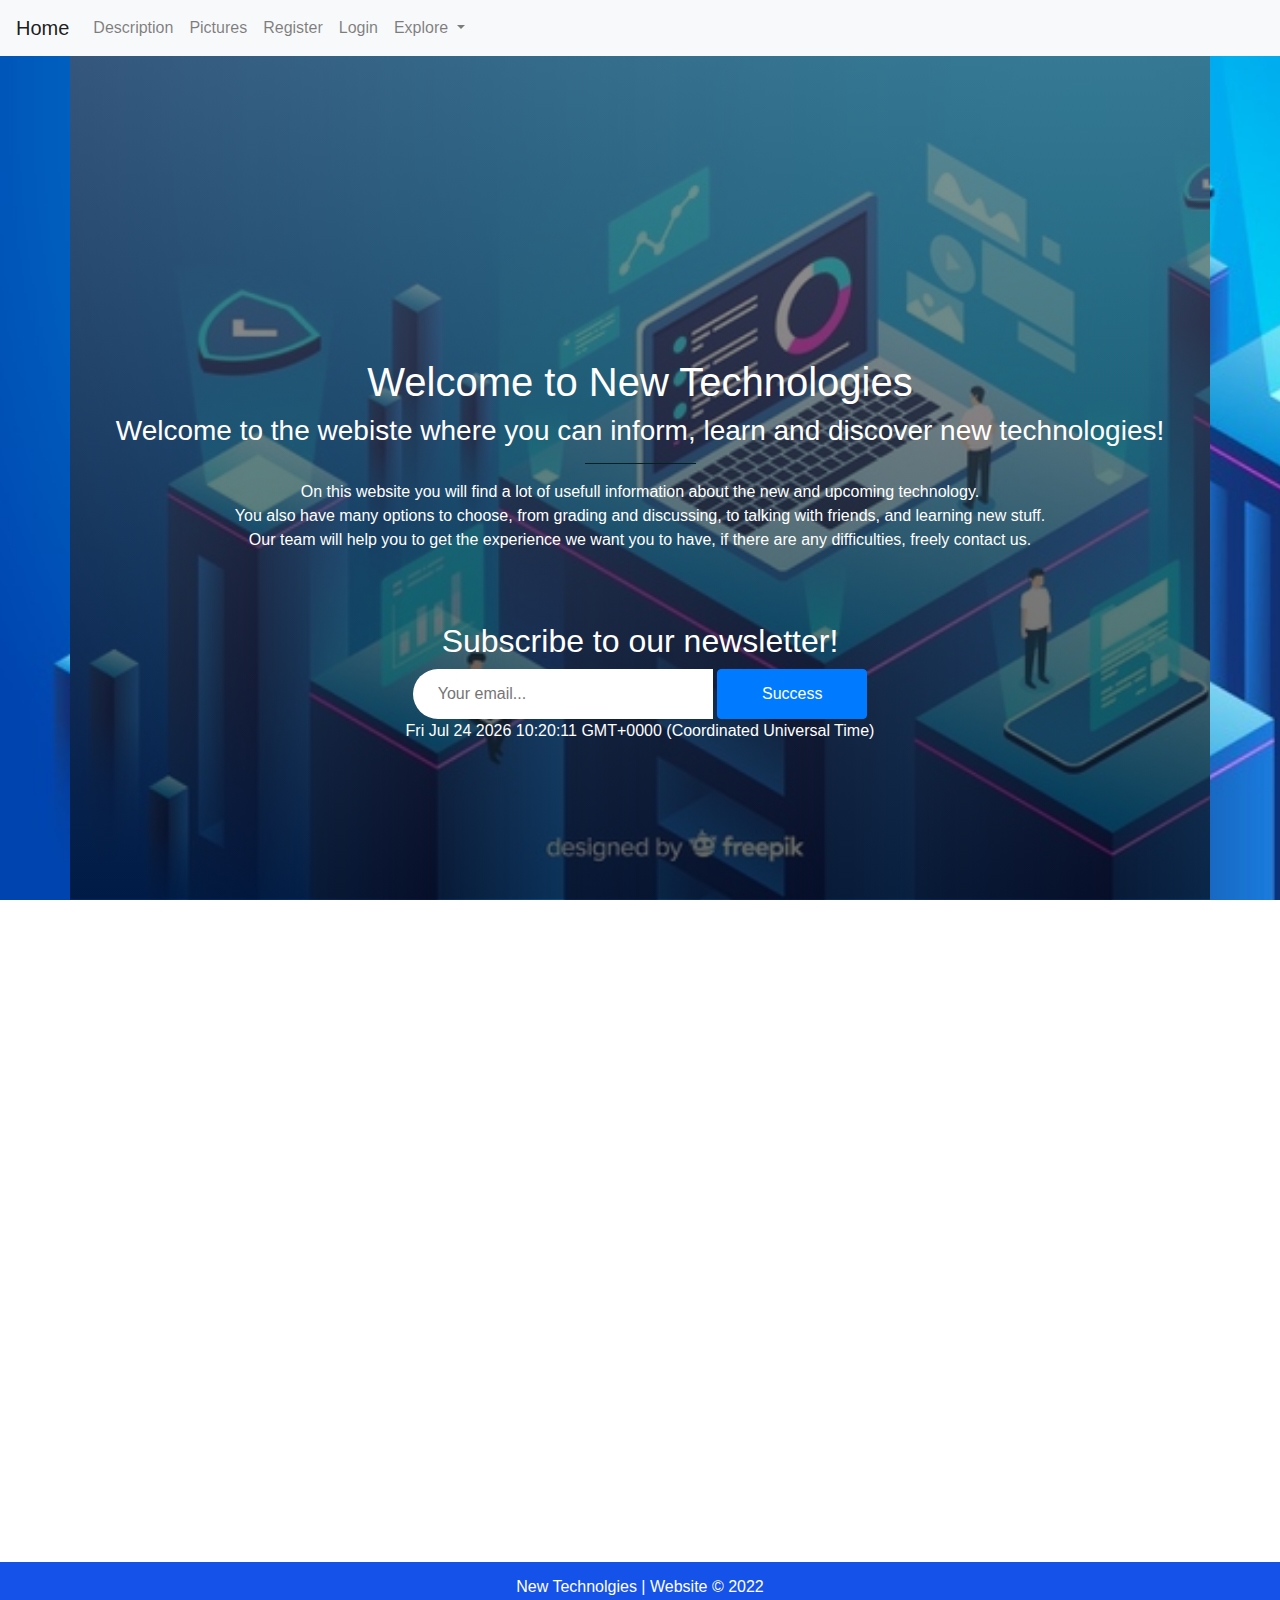
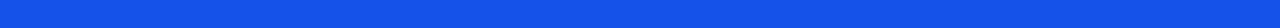
<file: index.html>
<!DOCTYPE html>
<html lang="en">
<head>
    <meta charset="UTF-8">
    <link href="style.css" rel="stylesheet" />
    <title>New Technolgies</title>
    <link href="script.js" /> 
    <link rel="stylesheet" href="https://cdn.jsdelivr.net/npm/bootstrap@4.4.1/dist/css/bootstrap.min.css" integrity="sha384-Vkoo8x4CGsO3+Hhxv8T/Q5PaXtkKtu6ug5TOeNV6gBiFeWPGFN9MuhOf23Q9Ifjh" crossorigin="anonymous">
</head>
<body>
    <nav class="navbar navbar-expand-lg navbar-light bg-light">
        <a class="navbar-brand" href="Index.html">Home</a>
        <button class="navbar-toggler" type="button" data-toggle="collapse" data-target="#navbarNavDropdown" aria-controls="navbarNavDropdown" aria-expanded="false" aria-label="Toggle navigation">
          <span class="navbar-toggler-icon"></span>
        </button>
        <div class="collapse navbar-collapse" id="navbarNavDropdown">
          <ul class="navbar-nav">
            <li class="nav-item">
              <a class="nav-link" href="description.html">Description<span class="sr-only">(current)</span></a>
            </li>
            <li class="nav-item">
              <a class="nav-link" href="pictures.html">Pictures</a>
            </li>
            <li class="nav-item">
              <a class="nav-link" href="register.php">Register</a>
            </li>
            <li class="nav-item">
              <a class="nav-link" href="login.php">Login</a>
            </li>
            <li class="nav-item dropdown">
              <a class="nav-link dropdown-toggle" href="#" id="navbarDropdownMenuLink" data-toggle="dropdown" aria-haspopup="true" aria-expanded="false">
                Explore 
              </a>
              <div class="dropdown-menu" aria-labelledby="navbarDropdownMenuLink">
                <a class="dropdown-item" href="upcomingtech.html">New Technologies</a>
                <a class="dropdown-item" href="price.html">Prices</a>
              </div>
            </li>
          </ul>
        </div>
        </nav>
    
    <section class="container text-center ">
        <div class="row mt-5 justify-content-center">
            <div class="col-lg-12 col-md-6 col-sm-12" style="padding-top: 20%;">
                <h1>Welcome to New Technologies</h1>
                <h3>
                    Welcome to the webiste where you can inform, learn and discover new technologies!
                </h3>

                <hr>

                <p>
                    On this website you will find a lot of usefull information about the new and upcoming technology.<br>
                    You also have many options to choose, from grading and discussing, to talking with friends, and learning new stuff.<br>
                    Our team will help you to get the experience we want you to have, if there are any difficulties, freely contact us.
                </p>
                
                <div class="col-lg-12 col-md-6 col-sm-6">
                    <div class="newsletterdiv">
                        <h2>Subscribe to our newsletter!</h2>
                        <form>
                            <input type="text" class="newsletter" name="#" placeholder="Your email...">
                            <!-- <input type="submit" class="newsletter1" name="#" value="Subscribe"> -->
                            <button type="button" class="btn btn-primary newsletter1">Success</button>
                        </form>
                    </div> 
                </div>
                <p id="example"></p>
            </div>
        </div>
    </section>

    <div class="container">
        <div class="row mt-5">
            <div class="col-12">
                <iframe width="560" height="315" src="https://www.youtube.com/embed/Oa9aWdcCC4o" title="YouTube video player" frameborder="0" allow="accelerometer; autoplay; clipboard-write; encrypted-media; gyroscope; picture-in-picture" allowfullscreen>

                </iframe><br>
                <iframe src="https://www.google.com/maps/embed?pb=!1m18!1m12!1m3!1d193595.15830869402!2d-74.11976397304605!3d40.69766374874431!2m3!1f0!2f0!3f0!3m2!1i1024!2i768!4f13.1!3m3!1m2!1s0x89c24fa5d33f083b%3A0xc80b8f06e177fe62!2sNew%20York%2C%20NY%2C%20USA!5e0!3m2!1sen!2ssi!4v1642281244314!5m2!1sen!2ssi" width="40%" height="400px" style="border:0;" allowfullscreen="" loading="lazy">

                </iframe>
            </div>
        </div>

    </div>

   <footer>
        <div class="forth-part">
            <p>New Technolgies | Website &copy; 2022</p>
        </div>
    </footer> 

    <script src="https://code.jquery.com/jquery-3.4.1.slim.min.js" integrity="sha384-J6qa4849blE2+poT4WnyKhv5vZF5SrPo0iEjwBvKU7imGFAV0wwj1yYfoRSJoZ+n" crossorigin="anonymous"></script>
      <script src="https://cdn.jsdelivr.net/npm/popper.js@1.16.0/dist/umd/popper.min.js" integrity="sha384-Q6E9RHvbIyZFJoft+2mJbHaEWldlvI9IOYy5n3zV9zzTtmI3UksdQRVvoxMfooAo" crossorigin="anonymous"></script>
      <script src="https://cdn.jsdelivr.net/npm/bootstrap@4.4.1/dist/js/bootstrap.min.js" integrity="sha384-wfSDF2E50Y2D1uUdj0O3uMBJnjuUD4Ih7YwaYd1iqfktj0Uod8GCExl3Og8ifwB6" crossorigin="anonymous"></script>
    <script src="script.js" type="text/javascript"></script>
</body>
</html>
</file>
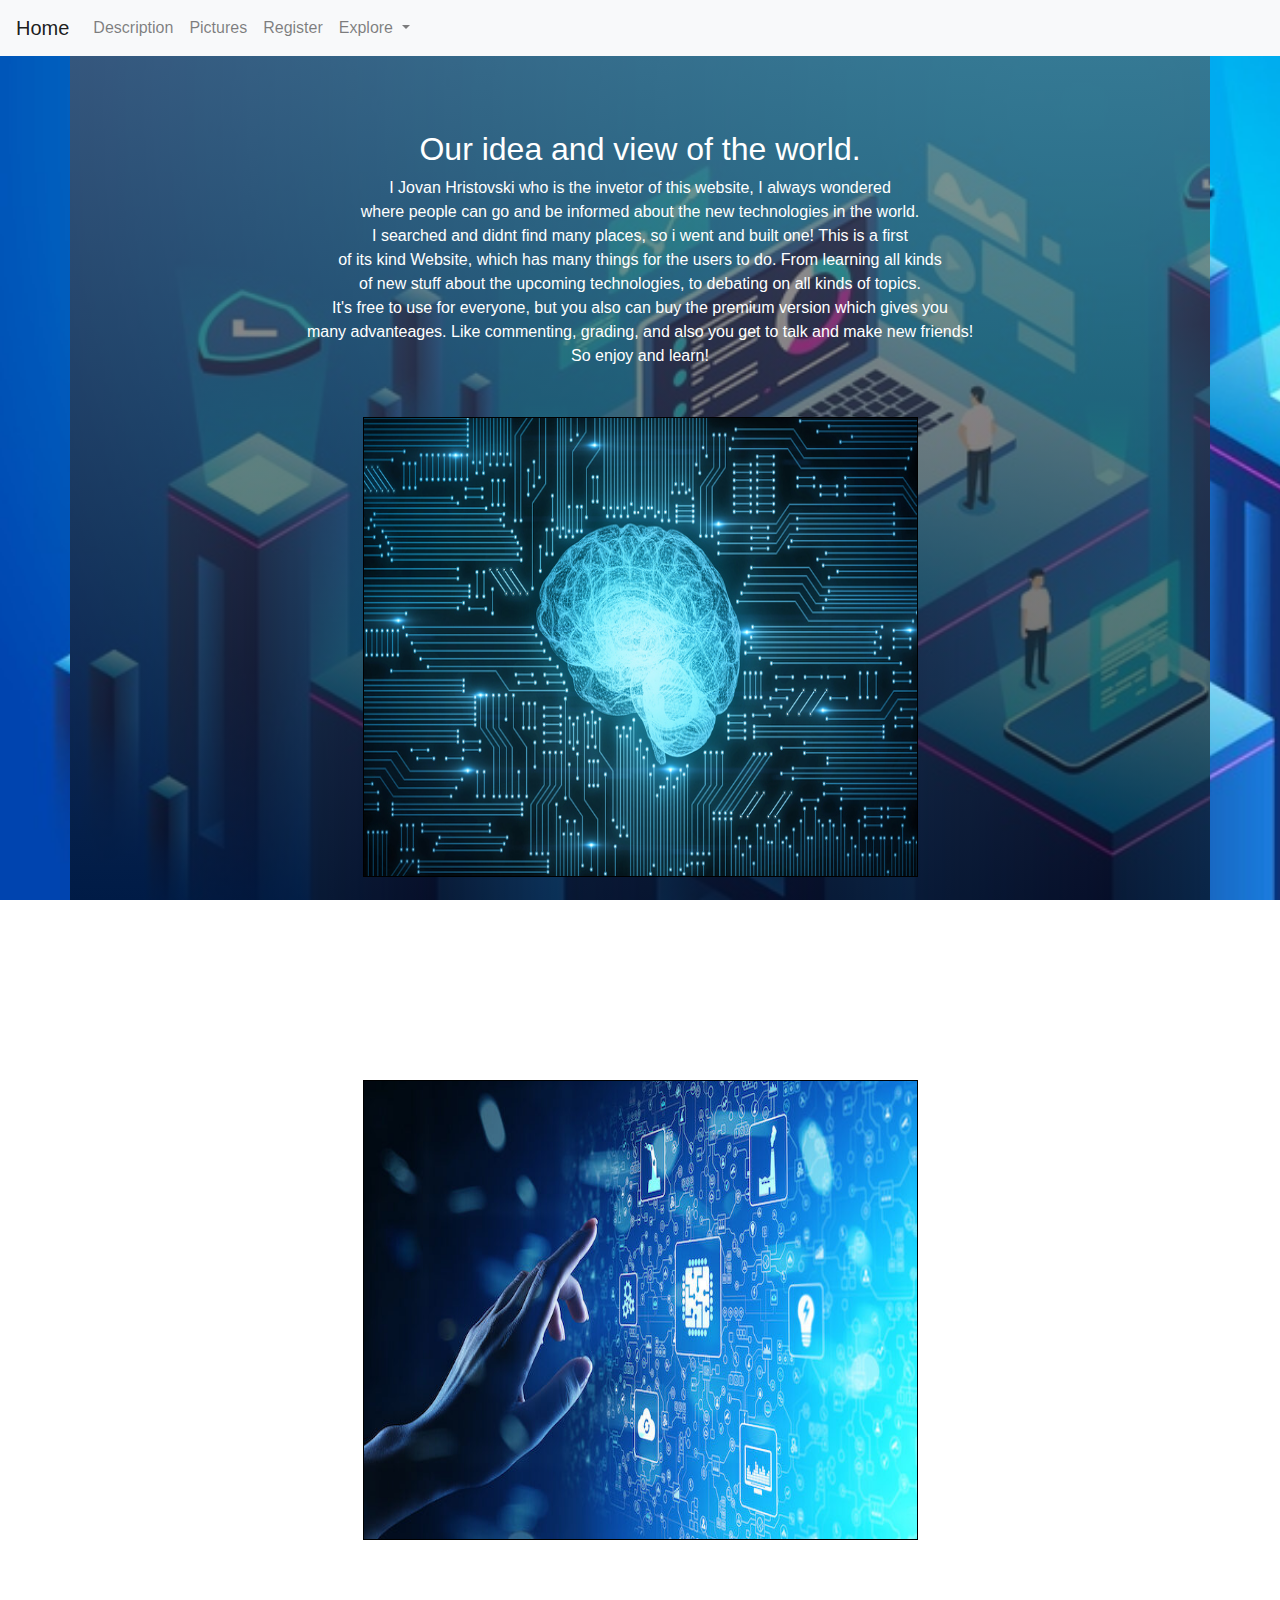
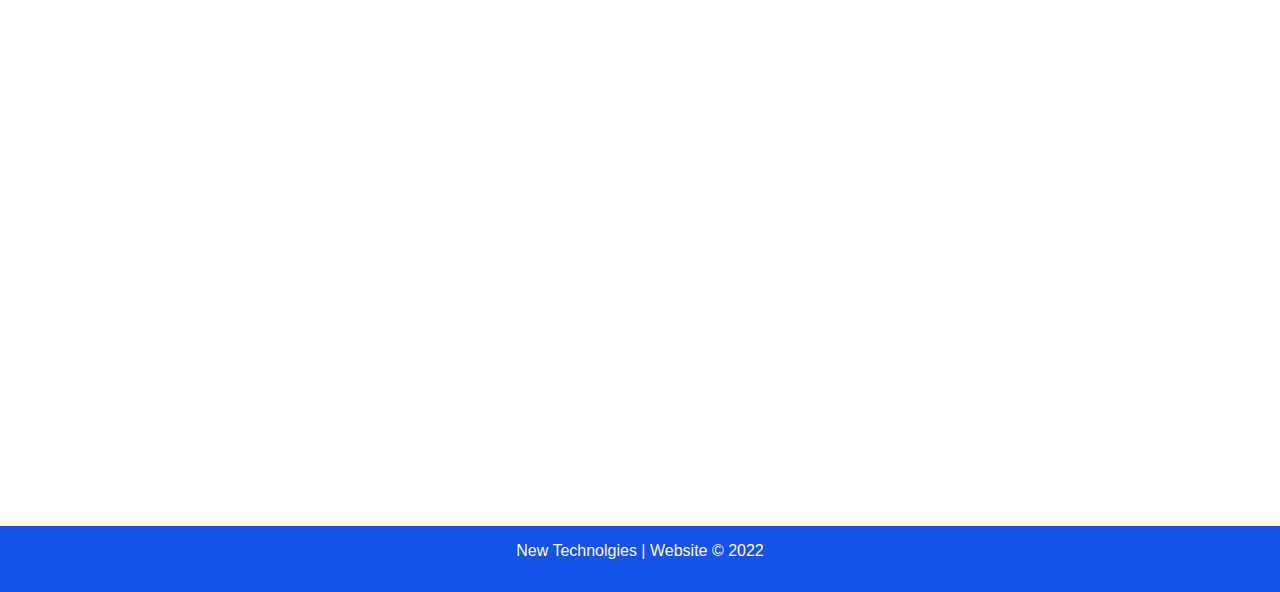
<file: description.html>
<!DOCTYPE html>
<html lang="en">
<head>
    <meta charset="UTF-8">
    <link href="style.css" rel="stylesheet" />
    <title>New Technolgies</title>
    <link href="script.js" /> 
    <link rel="stylesheet" href="https://cdn.jsdelivr.net/npm/bootstrap@4.4.1/dist/css/bootstrap.min.css" integrity="sha384-Vkoo8x4CGsO3+Hhxv8T/Q5PaXtkKtu6ug5TOeNV6gBiFeWPGFN9MuhOf23Q9Ifjh" crossorigin="anonymous">
</head>
<body>
    <nav class="navbar navbar-expand-lg navbar-light bg-light">
        <a class="navbar-brand" href="Index.html">Home</a>
        <button class="navbar-toggler" type="button" data-toggle="collapse" data-target="#navbarNavDropdown" aria-controls="navbarNavDropdown" aria-expanded="false" aria-label="Toggle navigation">
          <span class="navbar-toggler-icon"></span>
        </button>
        <div class="collapse navbar-collapse" id="navbarNavDropdown">
          <ul class="navbar-nav">
            <li class="nav-item">
              <a class="nav-link" href="description.html">Description<span class="sr-only">(current)</span></a>
            </li>
            <li class="nav-item">
              <a class="nav-link" href="pictures.html">Pictures</a>
            </li>
            <li class="nav-item">
              <a class="nav-link" href="login.html">Register</a>
            </li>
            <li class="nav-item dropdown">
              <a class="nav-link dropdown-toggle" href="#" id="navbarDropdownMenuLink" data-toggle="dropdown" aria-haspopup="true" aria-expanded="false">
                Explore 
              </a>
              <div class="dropdown-menu" aria-labelledby="navbarDropdownMenuLink">
                <a class="dropdown-item" href="upcomingtech.html">New Technologies</a>
                <a class="dropdown-item" href="price.html">Prices</a>
              </div>
            </li>
          </ul>
        </div>
        </nav>

        
    <div class="container" style="height: 230%;">
      <div class="row mt-5">
        <div class="col-md col-lg-12 col-md-12 col-sm-6">
          <h2>Our idea and view of the world.</h2>
          <p>
              I Jovan Hristovski who is the invetor of this website, I always wondered<br>
              where people can go and be informed about the new technologies in the world.<br>
              I searched and didnt find many places, so i went and built one! This is a first<br>
              of its kind Website, which has many things for the users to do. From learning all kinds<br>
              of new stuff about the upcoming technologies, to debating on all kinds of topics.<br>
              It's free to use for everyone, but you also can buy the premium version which gives you <br>
              many advanteages. Like commenting, grading, and also you get to talk and make new friends!<br>
              So enjoy and learn!
          </p>
          <img src="pictures1/brain.jpg" alt="The new upcoming technology" class="pic23"/>

          <p>
            Our goal with this website is to inform as many people as possible for the upcoming<br>
            technology. And to educate the public of the positive and negative sides of technology.<br>
            Through different games, seminars, activities and other projects.<br>
            We think that is very importent for people to know where we are with our progress<br>
            and to help with the developing of the future world.
          </p>
          <img src="pictures1/tech.jpeg" alt="All kinds of new technology" class="pic23"/>
      </div>
     </div>
    </div>

    <footer>
        <div class="forth-part">
            <p>New Technolgies | Website &copy; 2022</p>
        </div>
    </footer>
    <script src="https://code.jquery.com/jquery-3.4.1.slim.min.js" integrity="sha384-J6qa4849blE2+poT4WnyKhv5vZF5SrPo0iEjwBvKU7imGFAV0wwj1yYfoRSJoZ+n" crossorigin="anonymous"></script>
      <script src="https://cdn.jsdelivr.net/npm/popper.js@1.16.0/dist/umd/popper.min.js" integrity="sha384-Q6E9RHvbIyZFJoft+2mJbHaEWldlvI9IOYy5n3zV9zzTtmI3UksdQRVvoxMfooAo" crossorigin="anonymous"></script>
      <script src="https://cdn.jsdelivr.net/npm/bootstrap@4.4.1/dist/js/bootstrap.min.js" integrity="sha384-wfSDF2E50Y2D1uUdj0O3uMBJnjuUD4Ih7YwaYd1iqfktj0Uod8GCExl3Og8ifwB6" crossorigin="anonymous"></script>
      <script src="script.js" type="text/javascript"></script>
</body>
</html>
</file>
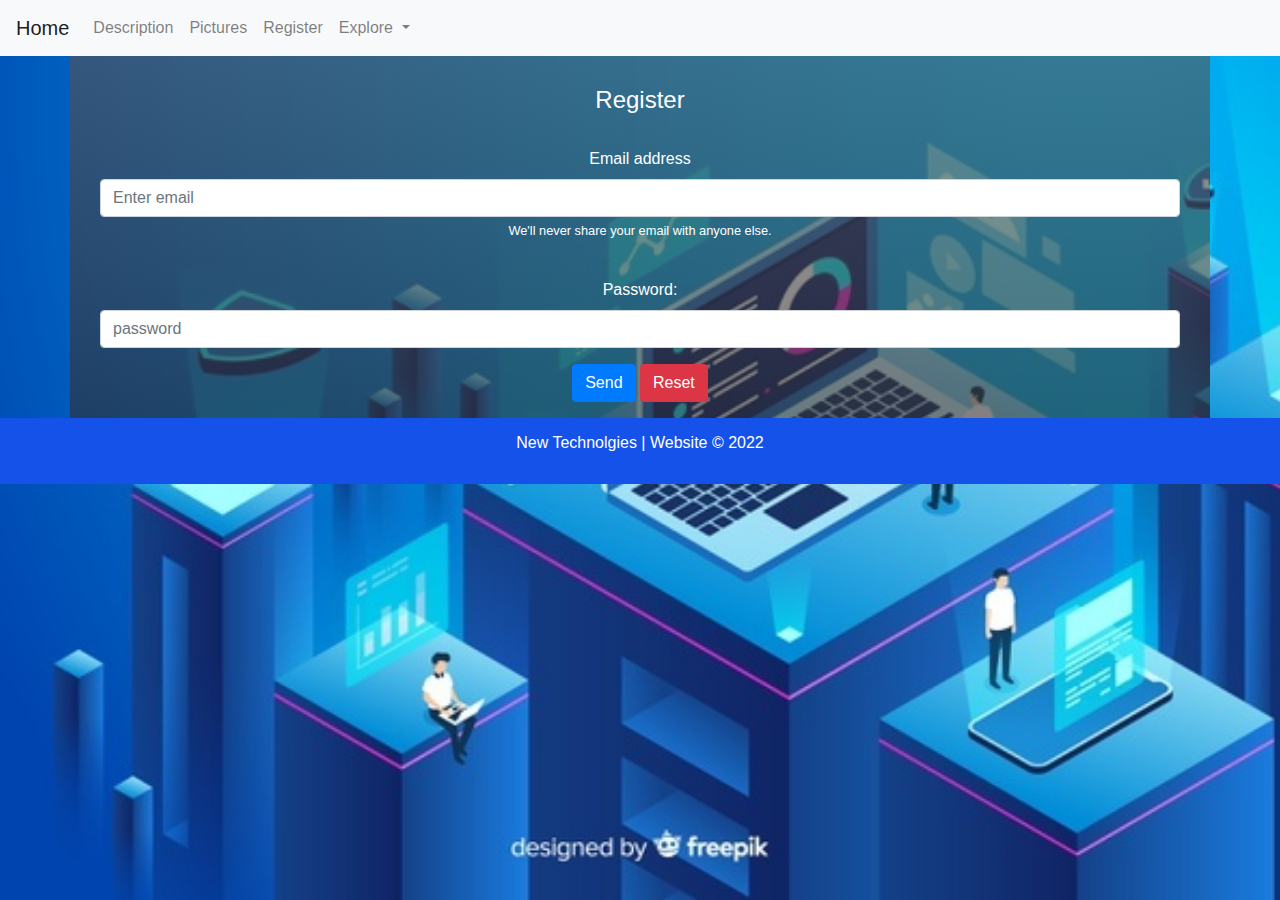
<file: login.html>
<!DOCTYPE html>
<html lang="en">
<head>
    <meta charset="UTF-8">
    <link href="style.css" rel="stylesheet" />
    <title>New Technolgies</title>
    <link href="script.js" />
    <link rel="stylesheet" href="https://cdn.jsdelivr.net/npm/bootstrap@4.4.1/dist/css/bootstrap.min.css" integrity="sha384-Vkoo8x4CGsO3+Hhxv8T/Q5PaXtkKtu6ug5TOeNV6gBiFeWPGFN9MuhOf23Q9Ifjh" crossorigin="anonymous">
</head>
<body>
    <nav class="navbar navbar-expand-lg navbar-light bg-light">
        <a class="navbar-brand" href="Index.html">Home</a>
        <button class="navbar-toggler" type="button" data-toggle="collapse" data-target="#navbarNavDropdown" aria-controls="navbarNavDropdown" aria-expanded="false" aria-label="Toggle navigation">
          <span class="navbar-toggler-icon"></span>
        </button>
        <div class="collapse navbar-collapse" id="navbarNavDropdown">
          <ul class="navbar-nav">
            <li class="nav-item">
              <a class="nav-link" href="description.html">Description<span class="sr-only">(current)</span></a>
            </li>
            <li class="nav-item">
              <a class="nav-link" href="pictures.html">Pictures</a>
            </li>
            <li class="nav-item">
              <a class="nav-link" href="login.html">Register</a>
            </li>
            <li class="nav-item dropdown">
              <a class="nav-link dropdown-toggle" href="#" id="navbarDropdownMenuLink" data-toggle="dropdown" aria-haspopup="true" aria-expanded="false">
                Explore 
              </a>
              <div class="dropdown-menu" aria-labelledby="navbarDropdownMenuLink">
                <a class="dropdown-item" href="upcomingtech.html">New Technologies</a>
                <a class="dropdown-item" href="price.html">Prices</a>
              </div>
            </li>
          </ul>
        </div>
        </nav>
    <div class="container">
      <div class="col-md" >
        <form action = "authentication.php" onsubmit = "return validation()" method = "POST">
          <fieldset>
              <legend>Register</legend>

              <!-- <div class="form-group">
                  <label for="name">Name:</label>
                  <input type="text" class="form-control" name="name" id="name"
                      placeholder="Name" size="50" pattern="[A-Za-z]*" maxlength="30"
                      title="Only letters allowed!" required />
              </div>
              <div class="form-group">
                <label for="surname">Surname:</label>
                <input type="text" class="form-control" name="surname" id="surname"
                    placeholder="Surname" size="50" pattern="[A-Za-z]*" maxlength="30"
                    title="Only letters allowed!" required />
              </div> -->
              <div class="form-group">
                <label for="exampleInputEmail1">Email address</label>
                <input type="email" class="form-control" id="exampleInputEmail1" aria-describedby="emailHelp" placeholder="Enter email">
                <small id="emailHelp" class="form-text">We'll never share your email with anyone else.</small>
              </div>
              <div class="form-group">
                <label for="password">Password:</label>
                <input type="text" class="form-control" name="password" id="password"
                    placeholder="password" size="50" maxlength="30" required />
              </div>
              <!-- <div class="form-group">
                <label for="whatAge">Your age:</label>
                <input type="number" class="form-control" name="whatAge" id="whatAge"
                    min="1" max="160" step="1" value="1" aria-describedby="whatAgeHelp" />
                <small id="whatAgeHelp" class="form-text">Enter how many years you have.</small>
            </div>
            <div class="form-group">
              <label for="birthDate">Enter the date you were born:</label>
              <input class="form-control" type="date" max="2022-04-10" min="1900-01-01"
                  name="birthDate" id="birthDate"/>
              </p>
          </div>

              <div class="form-group">
                  <label for="shortText">Your whishes/complains:</label>
                  <textarea rows="4" cols="65" name="shortText" id="shortText" class="form-control"
                      required></textarea>
              </div>

              <div class="form-group">
                  <label for="findUs">How did you come up checking our webiste:</label>
                  <select class="form-control" id="findUs" name="findUs" required>
                      <option value="">Choose</option>
                      <option value="Ads">Thorugh ads</option>
                      <option value="firend">Thorugh a fiend</option>
                      <option value="exploring">Exploring on web</option>
                      <option value="other">Other</option>
                  </select>
              </div>  -->
              <p> 
                  <input type="submit" class="btn btn-primary" value="Send">
                  <input type="reset" class="btn btn-danger" value="Reset">
              </p> 
          </fieldset>
      </form>
      </div>
    <!-- <form class="registration" action="loginafter.html" name="newForm" onsubmit=" return validDate()" method="get">
        <label for="name">First name:</label><br>
        <input type="text" name="name" placeholder="Enter your first name"><br>

        <label for="lastname">Last name:</label><br>
        <input type="text" name="lastname" placeholder="Enter your last name"><br>

        <label for="datetime">Date and Time for purchasing the package:</label><br>
        <input type="date" name="datetime">
        <input type="time" name="datetime"><br>

        <label for="age">Age:</label><br>
        <input type="text" name="age" placeholder="Enter your age" onkeypress="return isNumber(event)" min="1" max="100"><br>

        <label for="email">Email:</label><br>
        <input type="email" name="email" placeholder="Example@gmail.com"><br>

        <label for="phone">Phone number:</label><br>
        <input type="tel" name="phone" placeholder="Enter your phone number"><br>

        <label for="Package">Packages picked:</label><br>
        <input type="checkbox" name="Package" value="#">
        <label for="#"> Package under 12</label><br>
        <input type="checkbox" name="Package" value="#">
        <label for="#"> Package under 18</label><br>
        <input type="checkbox" name="Package" value="#">
        <label for="#">Package for elderly</label><br>
        <input type="checkbox" name="Package" value="#">
        <label for="#"> Package above 18</label><br>

        <label for="tickets">Number of Packages:</label><br>
        <input type="number" name="tickets" min="1" max="20"><br>

        <label for="Textarea">Wishes/Complains:</label><br>
        <textarea cols="50" rows="10" name="Textarea" placeholder="Write your wishes/complains here"></textarea><br>

         <input class="button2" name="button_submit" type="submit" value="Submit"/> 
         <button class="button2" name="button_submit" type="submit" value="Submit">Submit</button> -->

    </form> 
  </div>



    <footer>
        <div class="forth-part">
            <p>New Technolgies | Website &copy; 2022</p>
        </div>
    </footer>

    <script src="https://code.jquery.com/jquery-3.4.1.slim.min.js" integrity="sha384-J6qa4849blE2+poT4WnyKhv5vZF5SrPo0iEjwBvKU7imGFAV0wwj1yYfoRSJoZ+n" crossorigin="anonymous"></script>
      <script src="https://cdn.jsdelivr.net/npm/popper.js@1.16.0/dist/umd/popper.min.js" integrity="sha384-Q6E9RHvbIyZFJoft+2mJbHaEWldlvI9IOYy5n3zV9zzTtmI3UksdQRVvoxMfooAo" crossorigin="anonymous"></script>
      <script src="https://cdn.jsdelivr.net/npm/bootstrap@4.4.1/dist/js/bootstrap.min.js" integrity="sha384-wfSDF2E50Y2D1uUdj0O3uMBJnjuUD4Ih7YwaYd1iqfktj0Uod8GCExl3Og8ifwB6" crossorigin="anonymous"></script>
    <script src="script.js" type="text/javascript"></script>
</body>
</html>
</file>
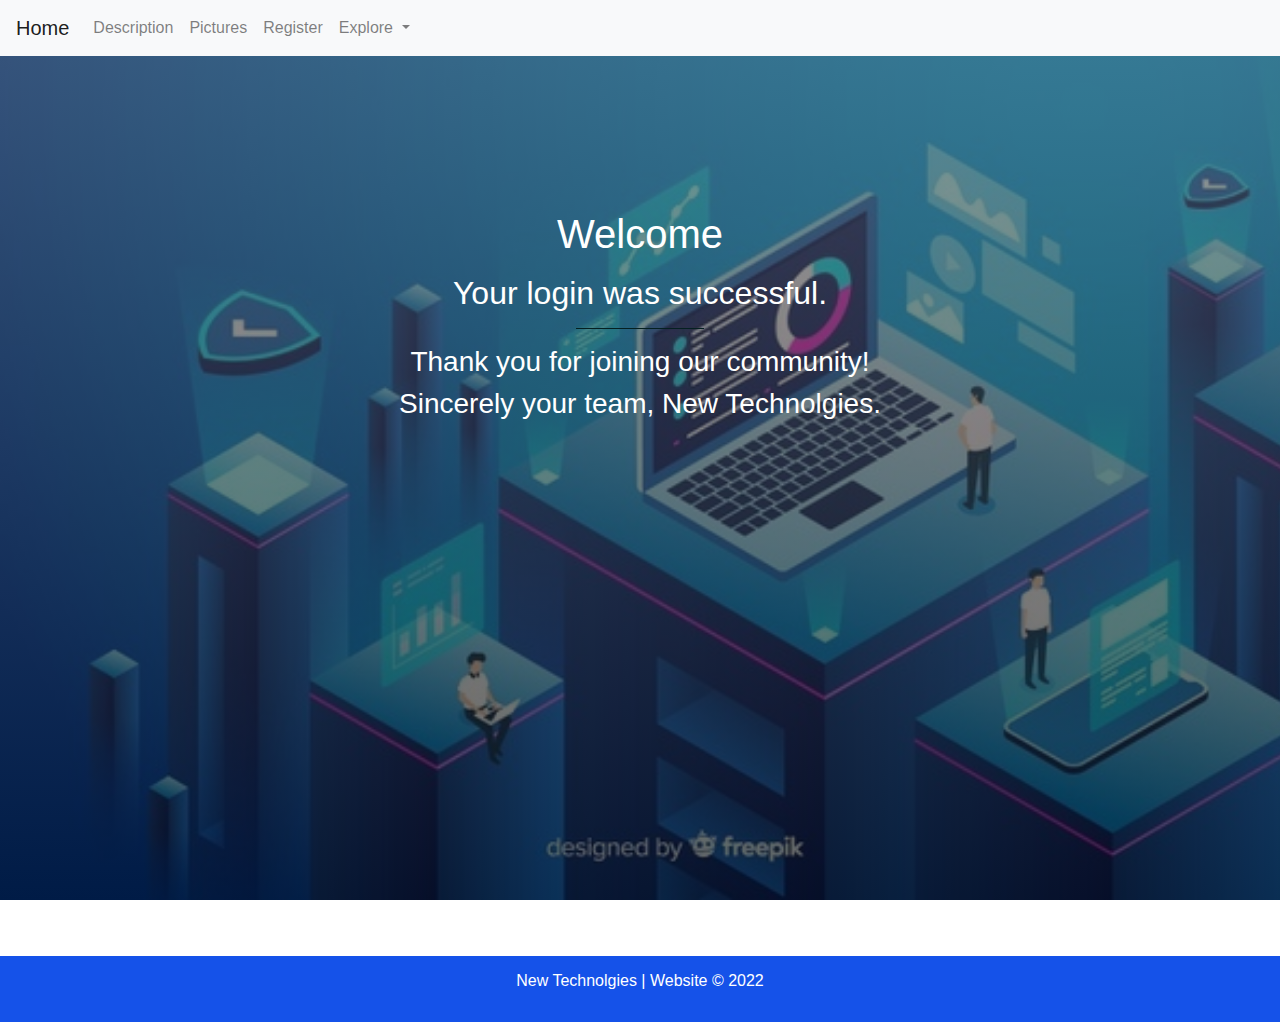
<file: loginafter.html>
<!DOCTYPE html>
<html lang="en">
<head>
    <meta charset="UTF-8">
    <link href="style.css" rel="stylesheet" />
    <title>New Technolgies</title>
    <link href="script.js" /> 
    <link rel="stylesheet" href="https://cdn.jsdelivr.net/npm/bootstrap@4.4.1/dist/css/bootstrap.min.css" integrity="sha384-Vkoo8x4CGsO3+Hhxv8T/Q5PaXtkKtu6ug5TOeNV6gBiFeWPGFN9MuhOf23Q9Ifjh" crossorigin="anonymous">
</head>
<body>
    <nav class="navbar navbar-expand-lg navbar-light bg-light">
        <a class="navbar-brand" href="Index.html">Home</a>
        <button class="navbar-toggler" type="button" data-toggle="collapse" data-target="#navbarNavDropdown" aria-controls="navbarNavDropdown" aria-expanded="false" aria-label="Toggle navigation">
          <span class="navbar-toggler-icon"></span>
        </button>
        <div class="collapse navbar-collapse" id="navbarNavDropdown">
          <ul class="navbar-nav">
            <li class="nav-item">
              <a class="nav-link" href="description.html">Description<span class="sr-only">(current)</span></a>
            </li>
            <li class="nav-item">
              <a class="nav-link" href="pictures.html">Pictures</a>
            </li>
            <li class="nav-item">
              <a class="nav-link" href="login.html">Register</a>
            </li>
            <li class="nav-item dropdown">
              <a class="nav-link dropdown-toggle" href="#" id="navbarDropdownMenuLink" data-toggle="dropdown" aria-haspopup="true" aria-expanded="false">
                Explore 
              </a>
              <div class="dropdown-menu" aria-labelledby="navbarDropdownMenuLink">
                <a class="dropdown-item" href="upcomingtech.html">New Technologies</a>
                <a class="dropdown-item" href="price.html">Prices</a>
              </div>
            </li>
          </ul>
        </div>
        </nav>
    
    <section class="second-part">
        <div class="second1">
            <h1>Welcome</h1>
            <p name="afterlog"></p>
            <h2>
                Your login was successful.
            </h2>

            <hr>
            <h3>
                Thank you for joining our community!
            </h3>
            <h3>
                Sincerely your team, New Technolgies.
            </h3>
        </div>
    </section>

    

    <footer>
        <div class="forth-part">
            <p>New Technolgies | Website &copy; 2022</p>
        </div>
    </footer>

    <script src="https://code.jquery.com/jquery-3.4.1.slim.min.js" integrity="sha384-J6qa4849blE2+poT4WnyKhv5vZF5SrPo0iEjwBvKU7imGFAV0wwj1yYfoRSJoZ+n" crossorigin="anonymous"></script>
      <script src="https://cdn.jsdelivr.net/npm/popper.js@1.16.0/dist/umd/popper.min.js" integrity="sha384-Q6E9RHvbIyZFJoft+2mJbHaEWldlvI9IOYy5n3zV9zzTtmI3UksdQRVvoxMfooAo" crossorigin="anonymous"></script>
      <script src="https://cdn.jsdelivr.net/npm/bootstrap@4.4.1/dist/js/bootstrap.min.js" integrity="sha384-wfSDF2E50Y2D1uUdj0O3uMBJnjuUD4Ih7YwaYd1iqfktj0Uod8GCExl3Og8ifwB6" crossorigin="anonymous"></script>
    <script src="script.js" type="text/javascript"></script>
</body>
</html>
</file>
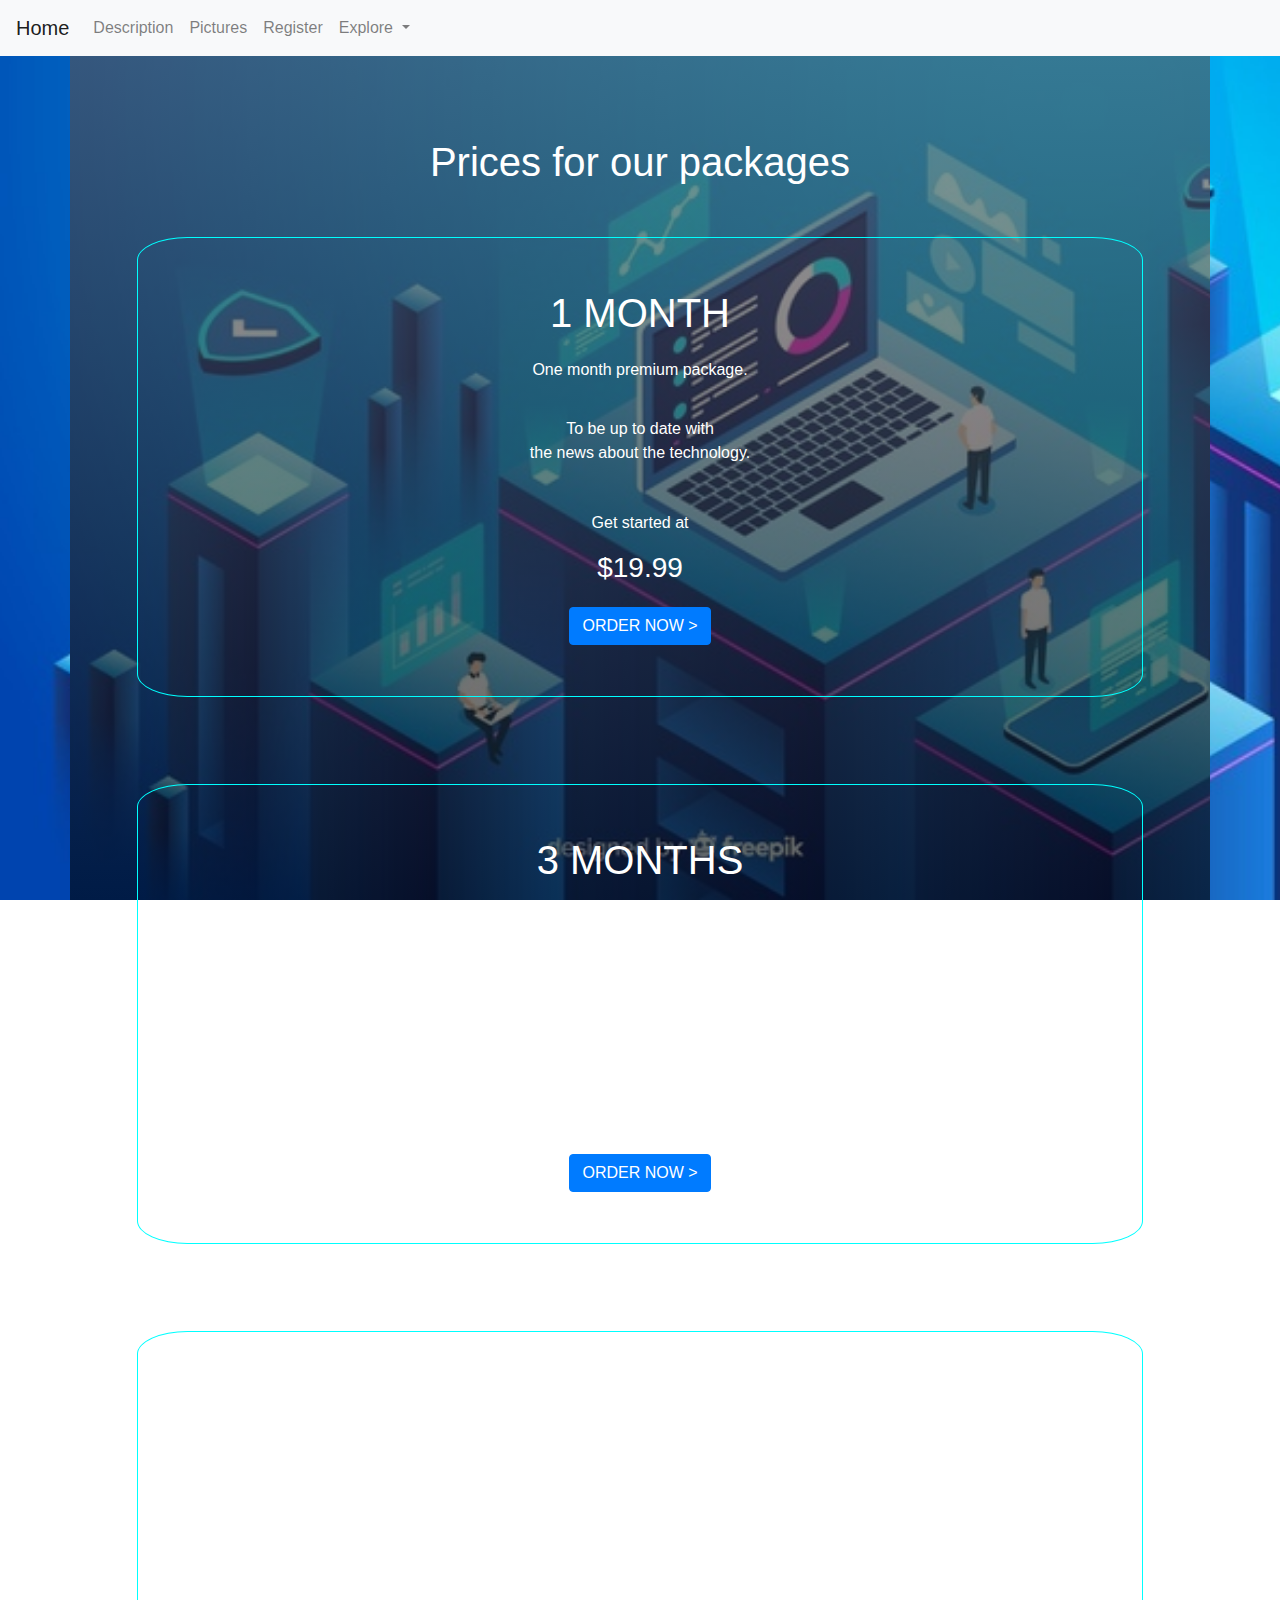
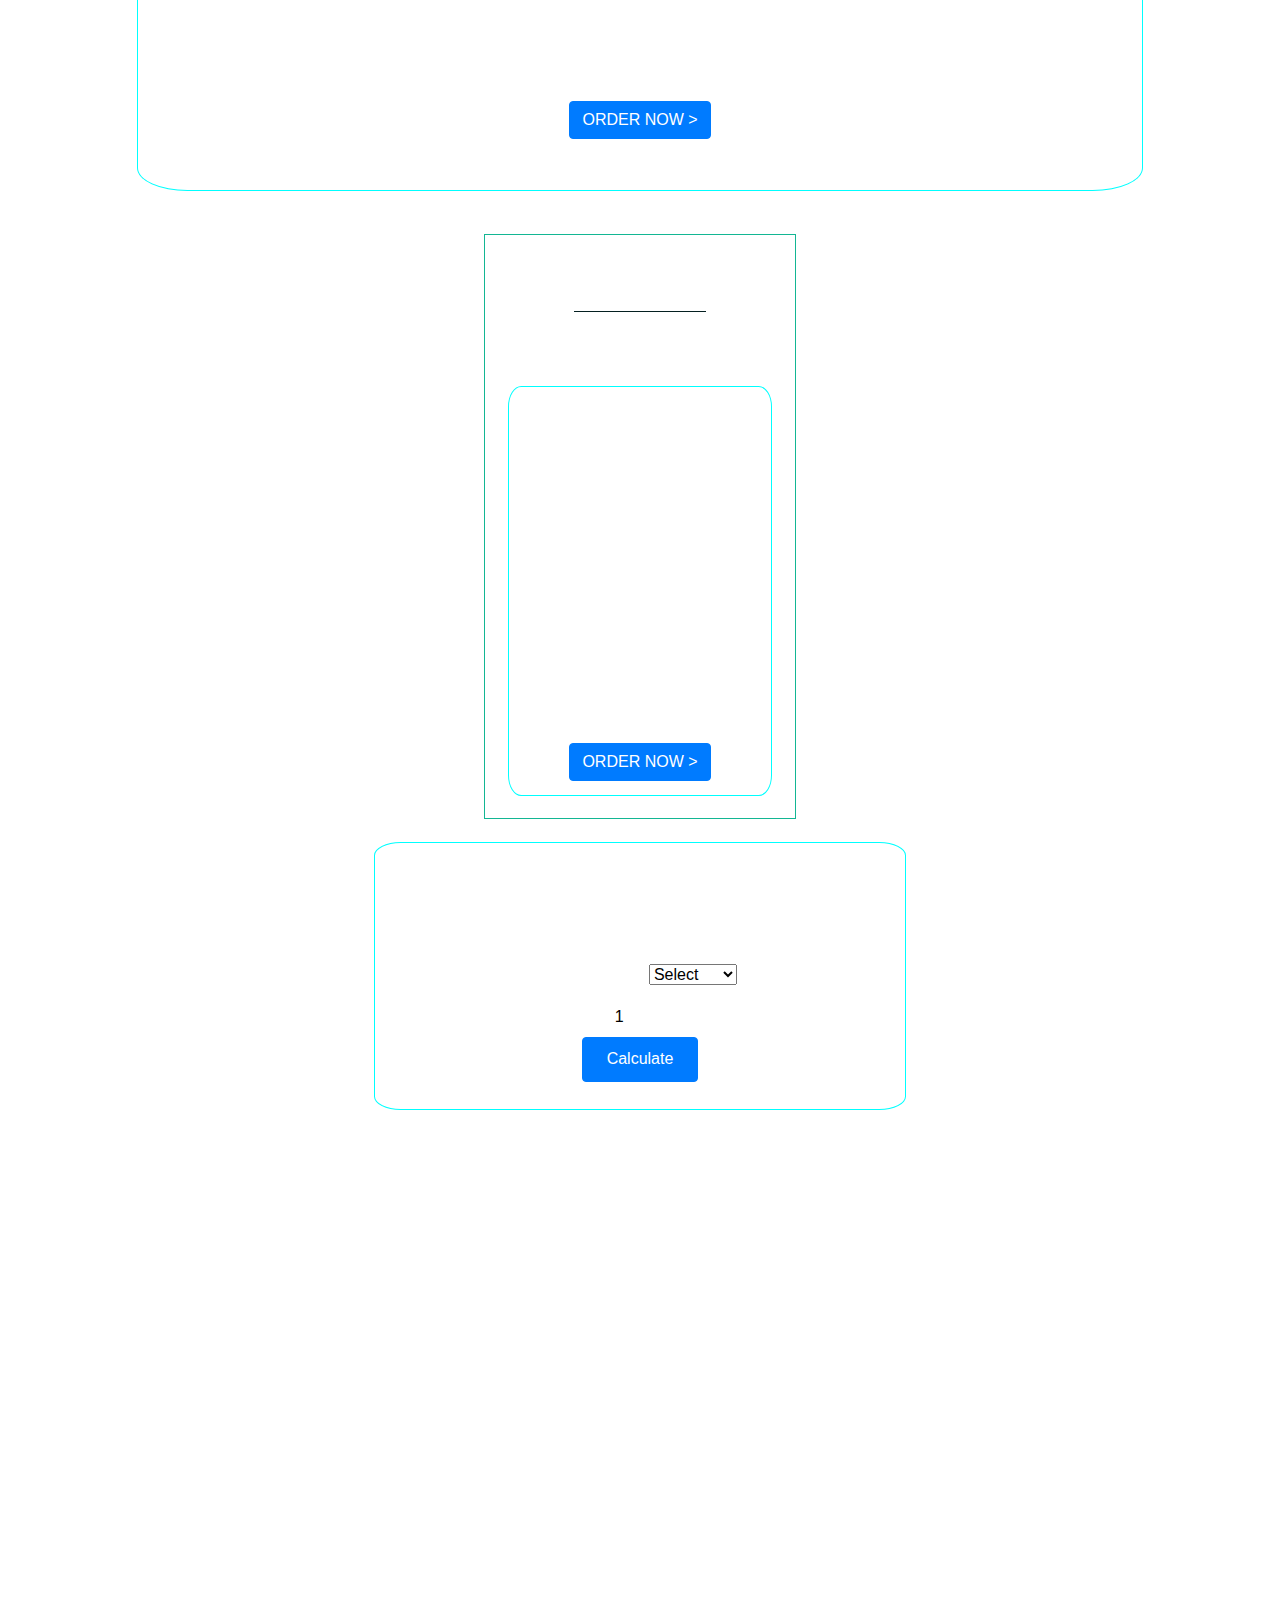
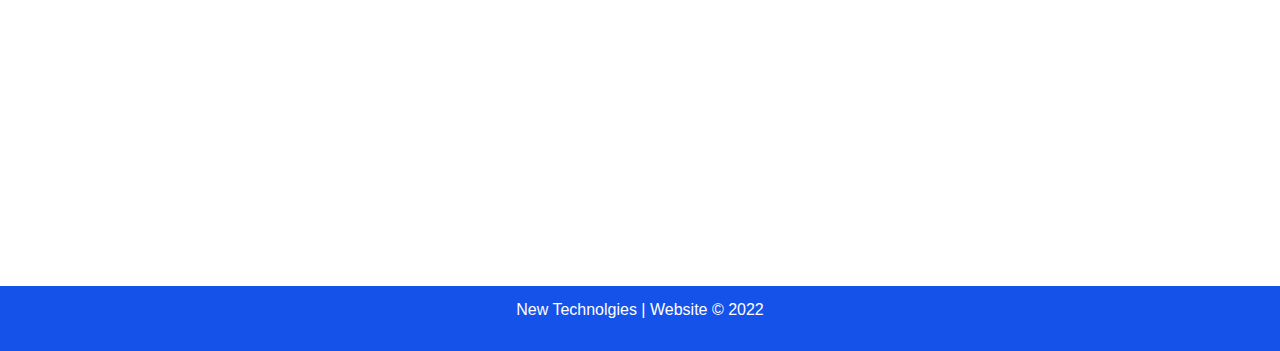
<file: price.html>
<!DOCTYPE html>
<html lang="en">
<head>
    <meta charset="UTF-8">
    <link href="style.css" rel="stylesheet" />
    <title>New Technolgies</title>
    <link href="script.js" /> 
    <link rel="stylesheet" href="https://cdn.jsdelivr.net/npm/bootstrap@4.4.1/dist/css/bootstrap.min.css" integrity="sha384-Vkoo8x4CGsO3+Hhxv8T/Q5PaXtkKtu6ug5TOeNV6gBiFeWPGFN9MuhOf23Q9Ifjh" crossorigin="anonymous">
</head>
<body style="height: 330%;">
    <nav class="navbar navbar-expand-lg navbar-light bg-light">
        <a class="navbar-brand" href="Index.html">Home</a>
        <button class="navbar-toggler" type="button" data-toggle="collapse" data-target="#navbarNavDropdown" aria-controls="navbarNavDropdown" aria-expanded="false" aria-label="Toggle navigation">
          <span class="navbar-toggler-icon"></span>
        </button>
        <div class="collapse navbar-collapse" id="navbarNavDropdown">
          <ul class="navbar-nav">
            <li class="nav-item">
              <a class="nav-link" href="description.html">Description<span class="sr-only">(current)</span></a>
            </li>
            <li class="nav-item">
              <a class="nav-link" href="pictures.html">Pictures</a>
            </li>
            <li class="nav-item">
              <a class="nav-link" href="login.html">Register</a>
            </li>
            <li class="nav-item dropdown">
              <a class="nav-link dropdown-toggle" href="#" id="navbarDropdownMenuLink" data-toggle="dropdown" aria-haspopup="true" aria-expanded="false">
                Explore
              </a>
              <div class="dropdown-menu" aria-labelledby="navbarDropdownMenuLink">
                <a class="dropdown-item" href="upcomingtech.html">New Technologies</a>
                <a class="dropdown-item" href="price.html">Prices</a>
              </div>
            </li>
          </ul>
        </div>
        </nav>
    
    <section class="container" style="padding-bottom: 60%;">
        <div class="row mt-5 justify-content-center d-flex p-2">
            
        <!-- <p id="example" style="float: left;"></p> -->
        <!-- <div class="second1"> -->
            <h1>Prices for our packages</h1>


            <!-- <div class="nav5"> -->
                <div class="col-lg-12 col-md-12 col-sm-12 justify-content-center">
                <div class="col11">
                    <div class="col3">
                        <h1>1 MONTH</h1>
                        <h6 class="col4">One month premium package.</h6>
                        <p class="col4">To be up to date with<br> the news about the technology.</p>
                        <div class="col4">
                            <p>Get started at</p>
                            <h3>$19.99</h3>
                        </div>
                        <a href="shoppcart.html"><button type="button" class="btn btn-primary" id="#">ORDER NOW ></button></a>
                    </div>
                </div>
                </div>
                <div class="col-lg-12 col-md-12 col-sm-12 justify-content-center">
                <div class="col11">
                    <div class="col3">
                        <h1>3 MONTHS</h1>
                        <h6 class="col4">Three months premium package.</h6>
                        <p class="col4">To be up to date with<br> the news about the technology.</p>
                        <div class="col4">
                            <p>Get started at</p>
                            <h3>$49.99</h3>
                        </div>
                        <a href="shoppcart.html"><button type="button" class="btn btn-primary" id="#">ORDER NOW ></button></a>
                    </div>
                </div>
                </div>
                <div class="col-lg-12 col-md-12 col-sm-12 justify-content-center">
                <div class="col11">
                    <div class="col3">
                        <h1>6 MONTHS</h1>
                        <h6 class="col4">Six months of premium package.</h6>
                        <p class="col4">To be up to date with<br> the news about the technology.</p>
                        <div class="col4">
                            <p>Get started at</p>
                            <h3>$99.99</h3>
                        </div>
                        <a href="shoppcart.html"><button type="button" class="btn btn-primary" id="#">ORDER NOW ></button></a>
                    </div>
                </div>
                </div>
                
            <!-- </div> -->



            <div class="action">
                <p class="action11">LIMITED OFFER AVAILABLE UNTIL:</p>
                <p class="Pdesc" id="dateExp"></p>
                <hr style="width: 50%; color: #13b693;">
                <p class="action11">TIME LEFT:</p>
                <p class="Pdesc" id="dateLeft"></p>
            

                <div class="nav5" style="padding-top: 2%;">
                    <div class="col3">
                        <h1>1 YEAR</h1>
                        <h6 class="col4">One year premium package.</h6>
                        <p class="col4">To be up to date with<br> the news about the technology.</p>
                        <div class="col4">
                            <p>Get started at</p>
                            <h3>$149.99</h3>
                        </div>
                        <a href="shoppcart.html"><button type="button" class="btn btn-primary" id="#">ORDER NOW ></button></a>
                    </div>
                </div>
            </div> 
            
            
            <div class="nav5" style="padding-top: 2%;">
                <div class="col3">
                    <h2> Calculator for the +12% VAT included</h2>
                    <form name="cena" action="" method="GET" onsubmit="return calculator()">
                        <label>Package type:</label>
                        <select id="type" name="type">
                            <option value="0">Select</option>
                            <option value="20">1 month</option>
                            <option value="50">3 months</option>
                            <option value="100">6 months</option>
                            <option value="150">1 year</option>
                        </select>
                        <br>
                        <label>Number of packages:</label>
                        <input type="number" name="quantity" min="0" value="1"><br>
                        <input type="submit" value="Calculate" class="btn btn-primary" id="#" style="padding: 2% 5% 2% 5%;">
                    </form>
                </div>
            </div>
        <!-- </div> -->
        </div>
        </div>
    </section>

    <footer>
        <div class="forth-part">
            <p>New Technolgies | Website &copy; 2022</p>
        </div>
    </footer>

    <script src="https://code.jquery.com/jquery-3.4.1.slim.min.js" integrity="sha384-J6qa4849blE2+poT4WnyKhv5vZF5SrPo0iEjwBvKU7imGFAV0wwj1yYfoRSJoZ+n" crossorigin="anonymous"></script>
      <script src="https://cdn.jsdelivr.net/npm/popper.js@1.16.0/dist/umd/popper.min.js" integrity="sha384-Q6E9RHvbIyZFJoft+2mJbHaEWldlvI9IOYy5n3zV9zzTtmI3UksdQRVvoxMfooAo" crossorigin="anonymous"></script>
      <script src="https://cdn.jsdelivr.net/npm/bootstrap@4.4.1/dist/js/bootstrap.min.js" integrity="sha384-wfSDF2E50Y2D1uUdj0O3uMBJnjuUD4Ih7YwaYd1iqfktj0Uod8GCExl3Og8ifwB6" crossorigin="anonymous"></script>
    <script src="script.js"></script>
</body>
</html>
</file>
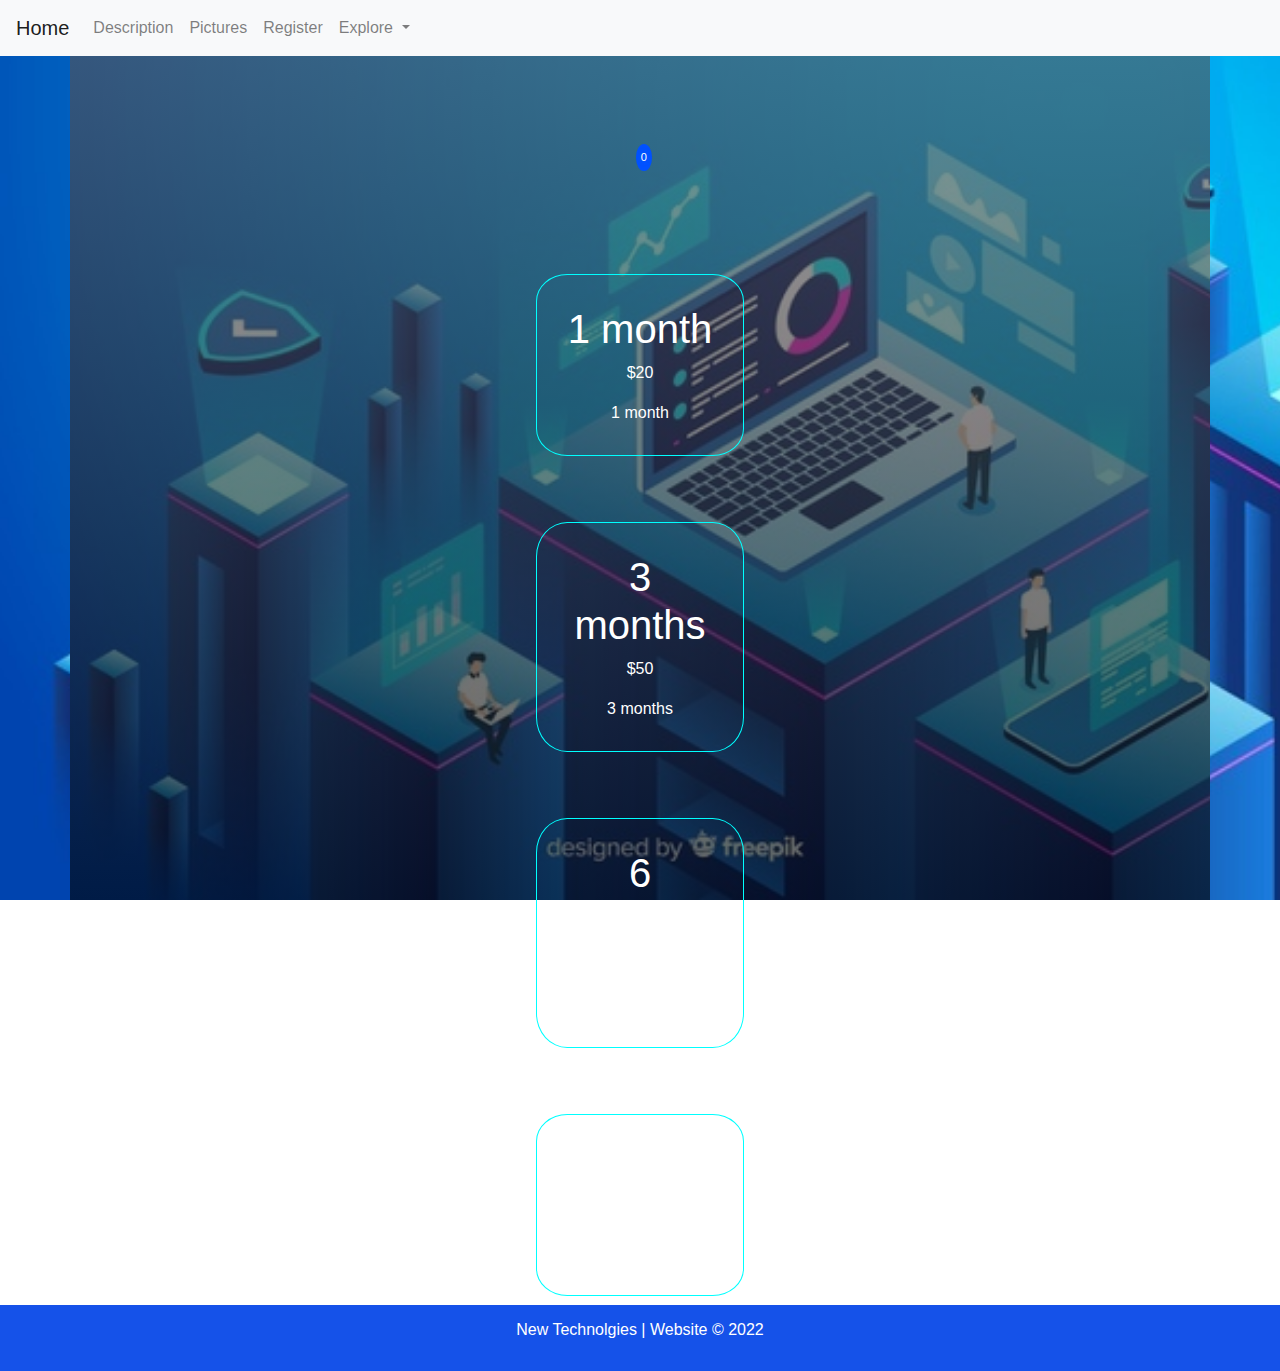
<file: shoppcart.html>
<!DOCTYPE html>
<html lang="en">
<head>
    <meta charset="UTF-8">
    <link href="style.css" rel="stylesheet" />
    <title>New Technolgies</title>
    <link rel="stylesheet" href="https://cdn.jsdelivr.net/npm/bootstrap@4.4.1/dist/css/bootstrap.min.css" integrity="sha384-Vkoo8x4CGsO3+Hhxv8T/Q5PaXtkKtu6ug5TOeNV6gBiFeWPGFN9MuhOf23Q9Ifjh" crossorigin="anonymous">
    <link href="script.js" />
    <script>

		function Delete(e) {
			let items = [];
			JSON.parse(localStorage.getItem('items')).map(data => {
				if (data.id != e.parentElement.parentElement.children[0].textContent) {

					items.push(data);

				}
			});
			localStorage.setItem('items', JSON.stringify(items));
			window.location.reload();
		};
	</script> 
</head>
<body>
    <nav class="navbar navbar-expand-lg navbar-light bg-light">
        <a class="navbar-brand" href="Index.html">Home</a>
        <button class="navbar-toggler" type="button" data-toggle="collapse" data-target="#navbarNavDropdown" aria-controls="navbarNavDropdown" aria-expanded="false" aria-label="Toggle navigation">
          <span class="navbar-toggler-icon"></span>
        </button>
        <div class="collapse navbar-collapse" id="navbarNavDropdown">
          <ul class="navbar-nav">
            <li class="nav-item">
              <a class="nav-link" href="description.html">Description<span class="sr-only">(current)</span></a>
            </li>
            <li class="nav-item">
              <a class="nav-link" href="pictures.html">Pictures</a>
            </li>
            <li class="nav-item">
              <a class="nav-link" href="login.html">Register</a>
            </li>
            <li class="nav-item dropdown">
              <a class="nav-link dropdown-toggle" href="#" id="navbarDropdownMenuLink" data-toggle="dropdown" aria-haspopup="true" aria-expanded="false">
                Explore
              </a>
              <div class="dropdown-menu" aria-labelledby="navbarDropdownMenuLink">
                <a class="dropdown-item" href="upcomingtech.html">New Technologies</a>
                <a class="dropdown-item" href="price.html">Prices</a>
              </div>
            </li>
          </ul>
        </div>
        </nav>
    
        <section class="container" style="width: 100%; height:auto; display:flex; flex-direction: row; justify-content:center; flex-flow: wrap;">
          <div class="second1" style="padding-top: 0%;">
              <div class="main">
                  <header id="header" class="header">
                      <div class="iconShopping">
                          <p>0</p>
                          <i class="fa fa-shopping-cart"></i>
                      </div>
          
                  </header>
          
                  <div class="col">
                      <div class="item">
                          <br><br>
                          <div class="itemInfo">
                              <h1 class="hide-me">1 month</h1>
                              <p>$<span>20</span></p>
                              <a href="#" title="add to cart" class="attToCart">1 month</a>
                          </div>
                      </div>
                      </div>
                      <div class="col">
                      <div class="item">
                          <br><br>
                          <div class="itemInfo">
                              <h1 class="hide-me"> 3 months </h1>
                              <p>$<span>50</span></p>
                              <a href="#" title="add to cart" class="attToCart">3 months</a>
                          </div>
                      </div>
                      </div>
                      <div class="col">
                      <div class="item">
                          <br><br>
                          <div class="itemInfo">
                              <h1 class="hide-me">6 months </h1>
                              <p>$<span>100</span></p>
                              <a href="#" title="add to cart" class="attToCart">6 months</a>
                          </div>
                      </div>
                      </div>
                      <div class="col"> 
                      <div class="item">
                          <br><br>
                          <div class="itemInfo">
                              <h1 class="hide-me">1 year </h1>
                              <p>$<span>150</span></p>
                              <a href="#" title="add to cart" class="attToCart">1 year</a>
                          </div>
                      </div>
          
                  </div>
              </div>
              <div class="cartBox">
                  <div class="cart">
                      <i class="fa fa-close"></i>
                      <h1>Cart</h1>
                      <table></table>
                  </div>
              </div>
          </div>
      </section>

    <footer>
        <div class="forth-part">
            <p>New Technolgies | Website &copy; 2022</p>
        </div>
    </footer>

    <script src="https://code.jquery.com/jquery-3.4.1.slim.min.js" integrity="sha384-J6qa4849blE2+poT4WnyKhv5vZF5SrPo0iEjwBvKU7imGFAV0wwj1yYfoRSJoZ+n" crossorigin="anonymous"></script>
      <script src="https://cdn.jsdelivr.net/npm/popper.js@1.16.0/dist/umd/popper.min.js" integrity="sha384-Q6E9RHvbIyZFJoft+2mJbHaEWldlvI9IOYy5n3zV9zzTtmI3UksdQRVvoxMfooAo" crossorigin="anonymous"></script>
      <script src="https://cdn.jsdelivr.net/npm/bootstrap@4.4.1/dist/js/bootstrap.min.js" integrity="sha384-wfSDF2E50Y2D1uUdj0O3uMBJnjuUD4Ih7YwaYd1iqfktj0Uod8GCExl3Og8ifwB6" crossorigin="anonymous"></script>
    <script src="script.js" type="text/javascript"></script>
</body>
</html>
</file>
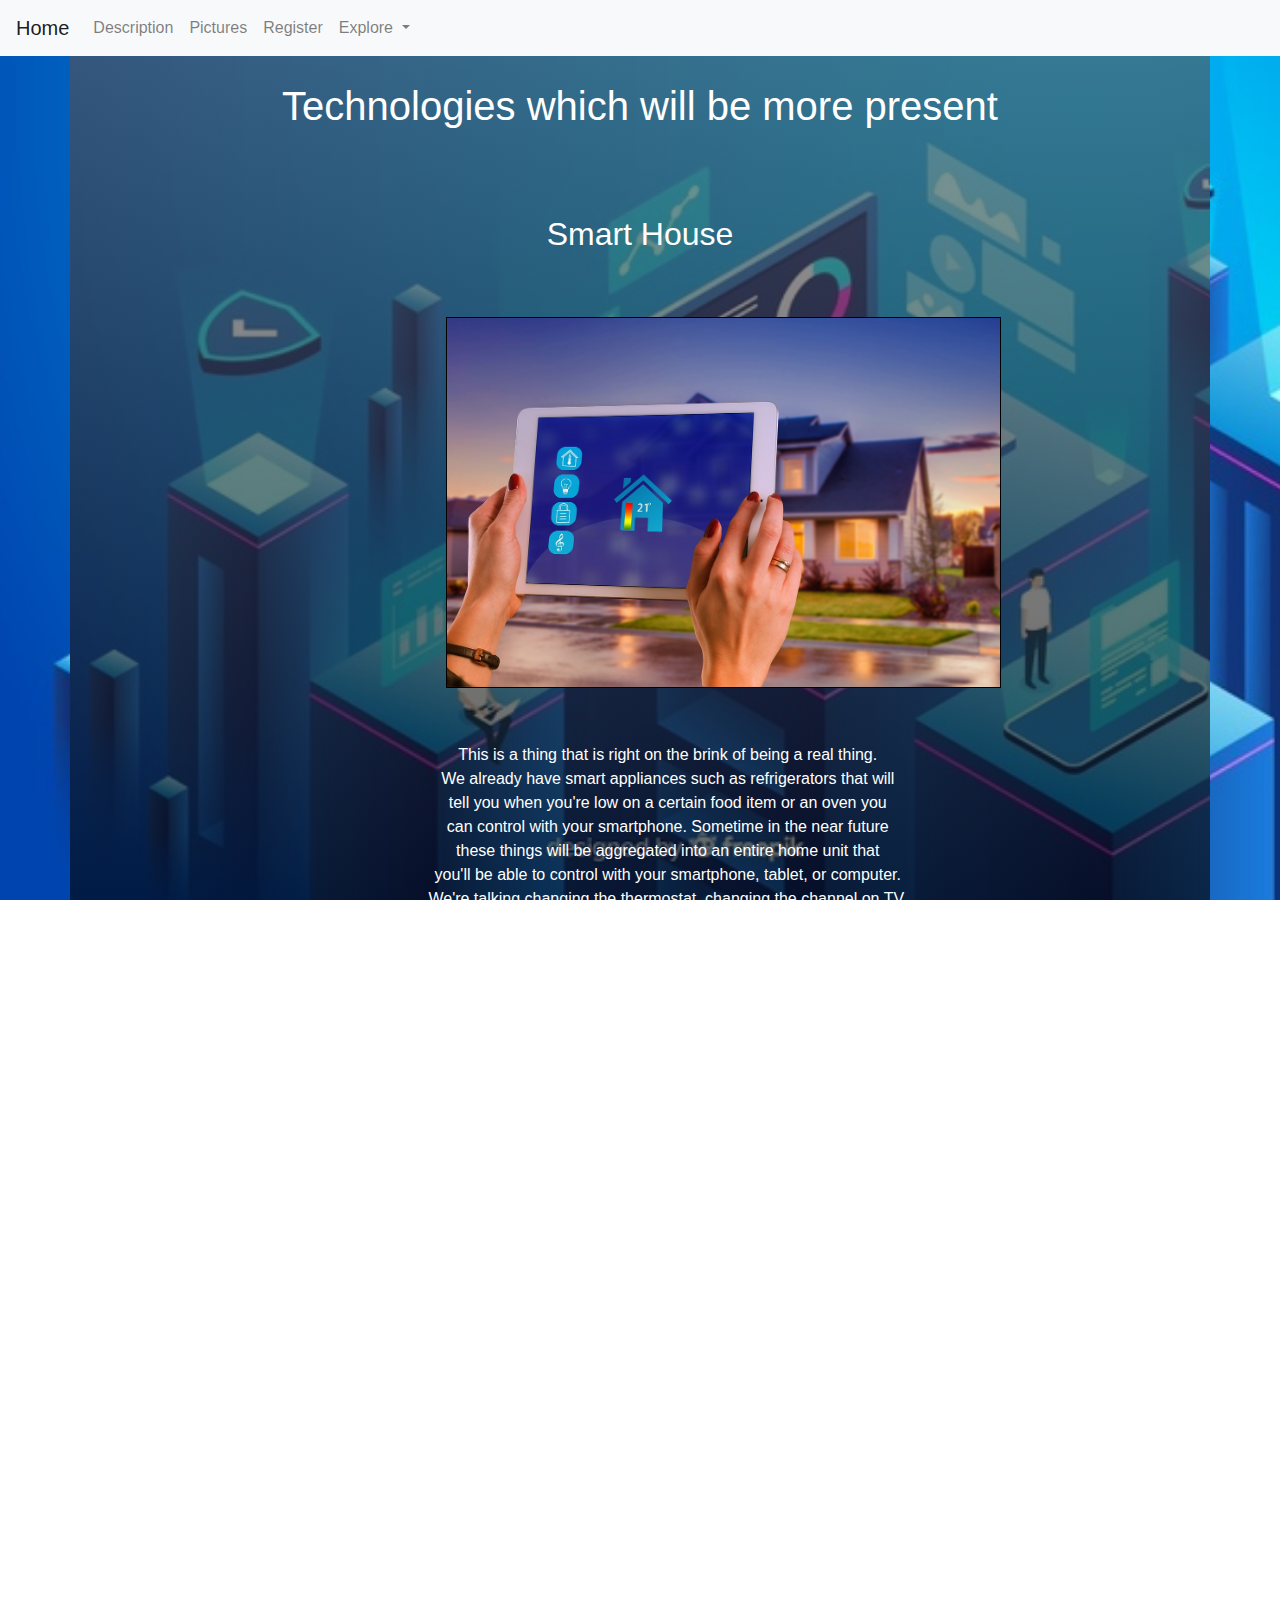
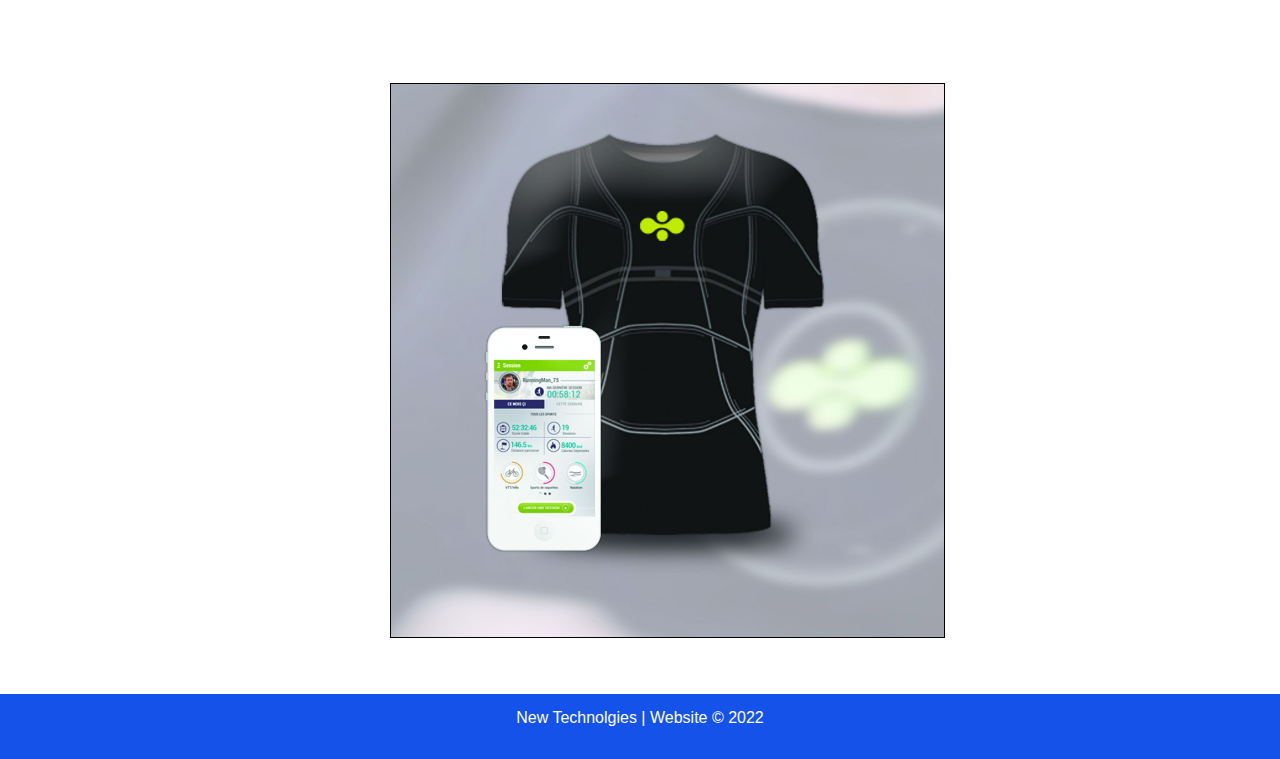
<file: upcomingtech.html>
<!DOCTYPE html>
<html lang="en">
<head>
    <meta charset="UTF-8">
    <link href="style.css" rel="stylesheet" />
    <title>New Technolgies</title>
    <link rel="stylesheet" href="https://cdn.jsdelivr.net/npm/bootstrap@4.4.1/dist/css/bootstrap.min.css" integrity="sha384-Vkoo8x4CGsO3+Hhxv8T/Q5PaXtkKtu6ug5TOeNV6gBiFeWPGFN9MuhOf23Q9Ifjh" crossorigin="anonymous">
</head>
<body>
    <nav class="navbar navbar-expand-lg navbar-light bg-light">
        <a class="navbar-brand" href="Index.html">Home</a>
        <button class="navbar-toggler" type="button" data-toggle="collapse" data-target="#navbarNavDropdown" aria-controls="navbarNavDropdown" aria-expanded="false" aria-label="Toggle navigation">
          <span class="navbar-toggler-icon"></span>
        </button>
        <div class="collapse navbar-collapse" id="navbarNavDropdown">
          <ul class="navbar-nav">
            <li class="nav-item">
              <a class="nav-link" href="description.html">Description<span class="sr-only">(current)</span></a>
            </li>
            <li class="nav-item">
              <a class="nav-link" href="pictures.html">Pictures</a>
            </li>
            <li class="nav-item">
              <a class="nav-link" href="login.html">Register</a>
            </li>
            <li class="nav-item dropdown">
              <a class="nav-link dropdown-toggle" href="#" id="navbarDropdownMenuLink" data-toggle="dropdown" aria-haspopup="true" aria-expanded="false">
                Explore 
              </a>
              <div class="dropdown-menu" aria-labelledby="navbarDropdownMenuLink">
                <a class="dropdown-item" href="upcomingtech.html">New Technologies</a>
                <a class="dropdown-item" href="price.html">Prices</a>
              </div>
            </li>
          </ul>
        </div>
        </nav>

    <div class="container">
          <h1>Technologies which will be more present</h1>
          <div class="row md-5" style="padding-bottom: 5%;">
          <div class="col-lg-12 col-md-12 col-sm-12">
          <h2 style="margin-top: 7%;">Smart House</h2>
            <div class="newtechs">
              <img src="pictures1/house.jpg" alt="The new upcoming technology" class="pic23" style="margin: 2% 0 0 15%;"/>
              <p style="margin: 5% 0 0 5%;"> 
                  This is a thing that is right on the brink of being a real thing.<br>
                  We already have smart appliances such as refrigerators that will <br>
                  tell you when you're low on a certain food item or an oven you <br>
                  can control with your smartphone. Sometime in the near future <br>
                  these things will be aggregated into an entire home unit that <br>
                  you'll be able to control with your smartphone, tablet, or computer. <br>
                  We're talking changing the thermostat, changing the channel on TV, <br>
                  and getting notifications that your laundry is ready all without <br>
                  leaving your couch. You can preheat the oven for dinner as you leave <br>
                  work so it's ready to cook when you get home. It won't be too much <br>
                  longer before your house talks to you and you can talk to it. The tech <br>
                  is already there, it's just a matter of putting it all together in a <br>
                  stable enough manner for consumers.
              </p>
              </div>
              <div class="newtechs">
              <h2 style="margin-top: 10%;">Heart monitoring T-shirt</h2>
          
              <p style="margin: 10% 0 0 13%;"> 
              Wearable sports bands that measure your heart rate are nothing new, but <br>
              as numerous studies have shown, the accuracy can vary wildly (especially <br>
              if you rely on them to count calories). In general, that's fine if you <br>
              just want an idea of how hard you're working out, but for professionals, <br>
              accuracy is everything.
            
              Using a single lead ECG printed into the fabric, this new t-shirt from <br>
              smart materials company KYMIRA will accurately measure heart beats and upload <br>
              them to the cloud via Bluetooth. Once there, algorithms process the data to <br>
              accurately detect irregular heartbeats such as arrhythmia heart beats, which <br>
              could prove life saving.
              
              And it's not just athletes who could benefit. “The possibilities this product <br>
              offers both sportspeople and the general public is astonishing,” says Tim Brownstone, <br>
              CEO and founder of KYMIRA. “We envisage developing this product to be used for clinical <br>
              applications to allow those who may already suffer with heart conditions enough warning <br>
              of a heart attack.”<br>
              </p>
              <img src="pictures1/Heart-T-shirt.jpg" alt="The new upcoming technology" class="pic23" style="margin: 2% 0 0 5%;"/>
          </div>
          </div>
        </div>
      </div>
    </div>


    <footer>
        <div class="forth-part">
            <p>New Technolgies | Website &copy; 2022</p>
        </div>
    </footer>
    <script src="https://code.jquery.com/jquery-3.4.1.slim.min.js" integrity="sha384-J6qa4849blE2+poT4WnyKhv5vZF5SrPo0iEjwBvKU7imGFAV0wwj1yYfoRSJoZ+n" crossorigin="anonymous"></script>
      <script src="https://cdn.jsdelivr.net/npm/popper.js@1.16.0/dist/umd/popper.min.js" integrity="sha384-Q6E9RHvbIyZFJoft+2mJbHaEWldlvI9IOYy5n3zV9zzTtmI3UksdQRVvoxMfooAo" crossorigin="anonymous"></script>
      <script src="https://cdn.jsdelivr.net/npm/bootstrap@4.4.1/dist/js/bootstrap.min.js" integrity="sha384-wfSDF2E50Y2D1uUdj0O3uMBJnjuUD4Ih7YwaYd1iqfktj0Uod8GCExl3Og8ifwB6" crossorigin="anonymous"></script>
</body>
</html>
</file>
<file: style.css>
html, body {
    height: 100%;
    width: 100%;
    margin: 0;
    padding: 0;
    font-family: Helvetica, sans-serif;
}

body {
    background: url(pictures1/download3.jpg) no-repeat center center fixed;
    background-size: 1920px 1080px;
    color:white;
    -webkit-background-size: cover;
    -moz-background-size: cover;
    -o-background-size: cover;
    background-size: cover;;
    background-size: cover;
}

.first-part {
    padding: 3%;
    padding-top: 1%;
    background-color: #15A6E9;
    height: 5%;
    color: white;
}

a, a:focus, a:active {
    text-decoration: none;
    color: inherit;
}

a:hover {
    color: aqua;
}

.navbar {
    background-color: #15A6E9;
    padding-right: 2%;
    padding-top: 2%;
}

/* .navbar-brand {
    width: 5%;
    height: auto;
    background-repeat: no-repeat;
    background-size: contain;
} */

.second-part {
    background-image: linear-gradient(rgba(94, 89, 89, 0.6), rgba(0, 0, 0, 0.6)),url("pictures1/download3.jpg");
    width: 100%;
    height: 100%;
    background-size: cover;
    background-attachment: fixed;
    text-align: center;
    justify-content: center;
    padding-top: 2%;
}

.second1 {
    color: white;
    text-align: center;
    justify-content: center;
    padding-top: 10%;
}

hr {
    width: 10%;
    background-color: #062425;
    height: 2px;
}

.third-part {
    background-color: #15A6E9;
    padding: 4%;
    justify-content: center;
    text-align: center;
    color: rgb(177, 177, 177);
}

footer {
    padding: 1%;
    background-color: #1552E9;
    text-align: center;
    color: white;
}

#second-second {
    padding: 2%;
    justify-content: center;
    text-align: center;
    color: #1552E9;
}

.pic23 {
    margin-left: auto;
    margin-right: auto;
    width: 50%;
    height: 40%;
    border: 1px solid black;
    margin: 3% 0 3% 0;
}

.galerija-second {  
    padding: 2%;
    text-align: center;
    background-color: rgb(255, 255, 255);
    padding-bottom: 3%;
    color: #1552E9;
    padding-bottom: 15%;
}

.picturesgalerija {
    width: 100%;
    height: 100%;
}

.swiper {
    height: 500px;
    width: 100%;
    padding-bottom: 5%;
    padding-top: 2%;
}

.swiper-slide {
    display: flex;
    justify-content: center;
    text-align: center;
}

.mentions {
    padding: 2%;
    background-color: white;
    color: #1552E9;
    text-align: center;
}

.nav5 {
    display: flex;
    justify-content: center;
}

.col3 {
    padding: 5%;
    text-align: center;
    border: 1px solid aqua;
    border-radius: 5%;
}

.col4 {
    padding: 15px;
}

.col11 {
    padding: 4%;
}

#button2 {
    background-color: #FFFFFF;
    color: #657ef8;
    text-align: center;
    padding: 2%;
    border: none;
    border-radius: 10%;
}

#button2:hover {
    background-color: #1552E9;
    color: white;
}

.newtechs {
    /* display: flex; */
    width: 100%;
    padding-top: 3%;
}

.registration {
    padding: 2%;
    text-align: center;
    background-color: rgb(123, 235, 255);
}

input, textarea {
    border: none;
    outline: none;
    padding: 0 25px;
    border-radius: 25px;
    margin: 10px;
}

label {
    padding-top: 2%;
}

.button2 {
    padding: 13px;
    width: 7%;
    position: relative;
    border-radius: 25px;
    height: 50px;
    border: none;
    outline: none;
    /* cursor: pointer; */
    background: #13b693;
    color: #fff;
}

.button2:hover {
    background: #1552E9;
}

iframe {
    padding-top: 5%;
}

.newsletterdiv {
    padding-top: 5%;
}

.newsletter {
    width: 300px;
    height: 50px;
    border: none;
    outline: none;
    padding: 0 25px;
    border-radius: 25px 0 0 25px;
    margin: 0%;
}

.newsletter1 {
    position: relative;
    border-radius: 0 25px 25px 0;
    width: 150px;
    height: 50px;
    border: none;
    outline: none;
    cursor: pointer;
    background: #13b693;
    color: #fff;
    margin: 0%;
}

.newsletter1:hover {
    background: #1552E9;
}

.register1 {
    width: 10%;
    height: 70%;
    padding: 0 5% 0 5%;
    text-align: center;
    justify-content: center;
    margin: 5% 0 5% 40%;
    border: #13b693 solid 2px;
}

.action {
    margin: 0% 33% 0% 33%;
    padding: 2% 2% 2% 2%;
    border: 1px solid #13b693;
    text-align: center;
    justify-content: center;
}

.action11 {
    padding: 0 0 5% 0;
}


/* Shopping cart */

.itemsBox {
    /* display: flex; */
    text-align: center;
    justify-content: center;
}

.item {
    padding: 4%;
}

.itemInfo {
    border: 1px solid aqua;
    border-radius: 15%;
    padding: 30px;
}

table, th, td {
    border: 1px solid black;
    color: #cfcfcf;
  }
  
table {
    width: 100%;
    margin-bottom: 15px;
  }
th{
    background-color: #15A6E9;
      color: white;
}

.cartBox{
	position: fixed;
	top: 0;
	left: 0;
	height: 100%;
	width: 100%;
	display: flex;
	align-items: center;
	justify-content: center;
	background: rgba(0, 0, 0, 0.8);
	z-index: 99999;
	transition: 0.3s linear;
	transform: scale(0);
}
.cartBox.active{
	transform: scale(1);
}
.cartBox .cart{
	position: relative;
	height: 70%;
	width: 80%;
	background: #fff;
	display: flex;
	flex-direction: column;
	align-items: center;
}
.cartBox .cart i{
	position: absolute;
	right: 0;
	top: 0;
	background:#f00;
	padding:10px 15px;
	color: black;
	cursor: pointer;
}
.cartBox .cart i:hover{
	background: #ff0000a5;
}
.cartBox .cart h1{
	position: relative;
	margin-top: 2%;
	font-size: 2.8rem;
	color: #017bf5;
}

.main header{
	position: relative;
	height: 15vh;
	width: 100%;
	display: flex;
	align-items: center;
	justify-content: space-around;
	background-size: cover;
	background-position: center center;
	font-size: 1.5rem;
	color: #fff;
	text-shadow: 0px 0px 5px rgba(0, 119, 255, 0.5);
}
.main header .iconShopping{
	cursor: pointer;
	z-index: 1;
	position: relative;
	font-size: 1.8rem;
}
.main header .iconShopping p{
	position: absolute;
	top: -5px;
	right: -12px;
	font-size: 0.69rem;
	background-color: rgb(0, 81, 255);
	padding: 5px 5px;
	border-radius: 50%;
}

.attToCart {
    color: white;
}


/* Start na bootstrap */

.container {
    background-image: linear-gradient(rgba(94, 89, 89, 0.6), rgba(0, 0, 0, 0.6)),url("pictures1/download3.jpg");
    background-size: 1920px 1080px;
    -webkit-background-size: cover;
    -moz-background-size: cover;
    -o-background-size: cover;
    background-size: cover;
    background-size: cover;
    background-attachment: fixed;
    text-align: center;
    justify-content: center;
    padding-top: 2%;
    color: white;
    width: 100%;
    
}


/* #sproba {
    display: none;
} */
</file>
